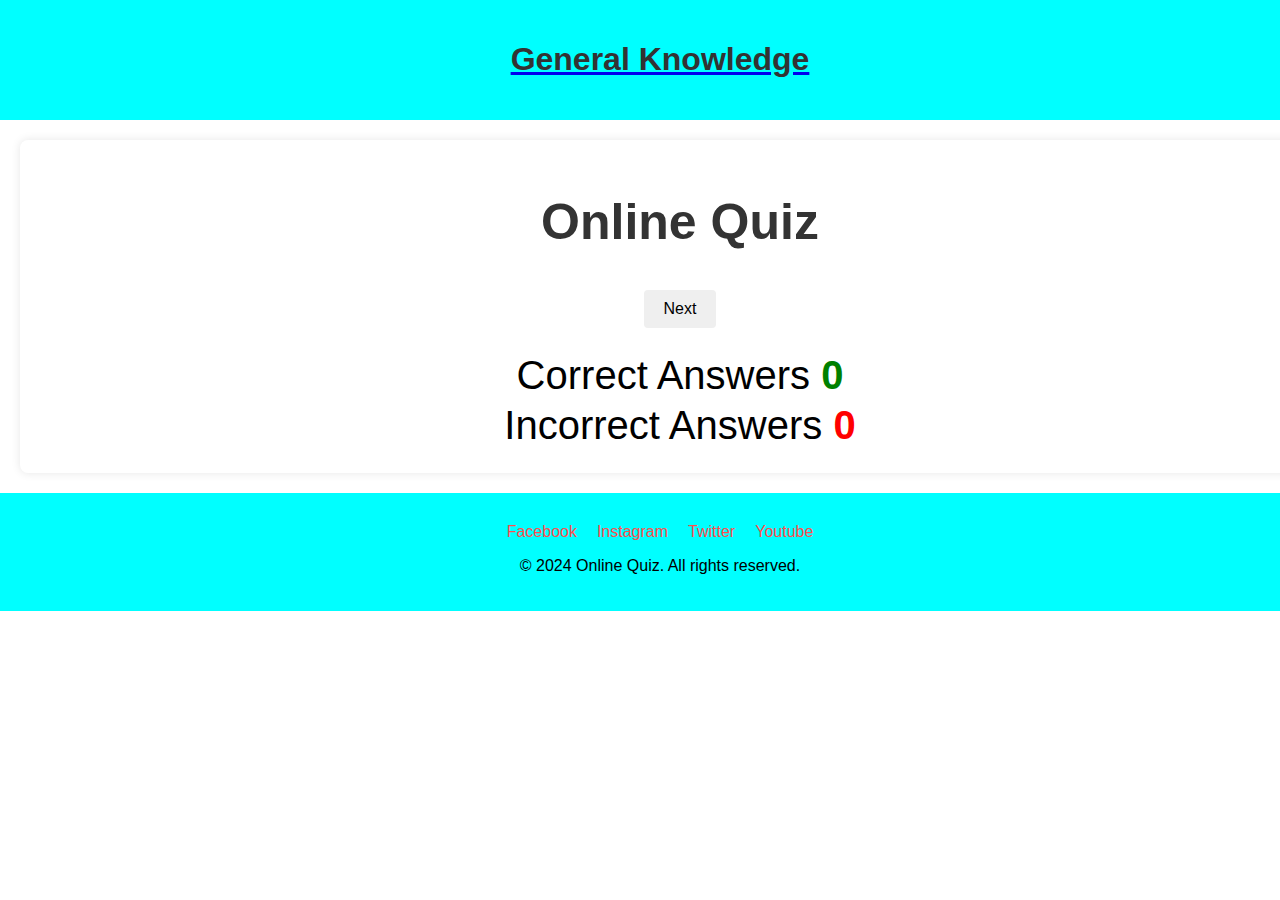
<file: index.html>
<!DOCTYPE html>
<html lang="en">

<head>
    <!-- Set the character set to UTF-8 for proper encoding -->
    <meta charset="UTF-8">
    <!-- Configure the viewport for responsive design -->
    <meta name="viewport" content="width=device-width, initial-scale=1.0">
    <meta name="description" content="Test your knowledge with our engaging online quiz. 
    Enjoy a variety of questions spanning different topics and challenge yourself. 
    Compete for high scores and have fun while learning. Start your quiz journey now!">
    <!-- Link to an external stylesheet for styling -->
    <link rel="stylesheet" href="assets/css/style.css">
    <!-- Set the title of the page -->
    <title>Online Quiz</title>
</head>

<body>
    <header>
        <a href="index.html">
            <h1>  <span>General Knowledge</span>
            </h1>
        </a>
    </header>
    

    <!-- Main container for the quiz -->
    <div class="container">
        <!-- Heading for the quiz -->
        <h1>Online Quiz</h1>
        <!-- Quiz container with question, options, answer input, and navigation buttons -->
        <div id="quiz-container">
            <!-- Container for displaying the current question -->
            <div id="question-container"></div>
            <!-- Container for displaying answer options -->
            <div id="options-container"></div>
        </div>
        <!-- Button for navigating to the next question -->
        <button onclick="nextQuestion()">Next</button>
        <!-- Container for displaying the quiz result -->
        <div id="result-container">
            <!-- Heading for displaying the user's score -->
            <h2>Your Score: <span id="score">0</span></h2>
        </div>
        <!-- Container for displaying additional score information -->
        <div class="score-space">
            <!-- Display the number of correct answers -->
            <p class="scores">Correct Answers <span id="scores">0</span></p>
            <!-- Display the number of incorrect answers -->
            <p class="scores">Incorrect Answers <span id="incorrectScores">0</span></p>
        </div>

        <div id="end-message" style="display: none;">
            <p>End of the Quiz! You scored: <span id="final-score"></span></p>
            <button onclick="playAgain()">Play Again</button>
        </div>


    </div>

   

    <footer>
        <div class="footer-content">
            <!-- Add social media links -->
            <ul class="social-sites">
                <li>
                    <a href="https://www.facebook.com" target="_blank" rel="noopener"
                        aria-label="Find us on Facebook (link opens in a new tab)">Facebook</a>
                </li>
                <li>
                    <a href="https://www.instagram.com" target="_blank" rel="noopener"
                        aria-label="Find us on Instagram (link opens in a new tab)">Instagram</a>
                </li>
                <li>
                    <a href="https://www.twitter.com" target="_blank" rel="noopener"
                        aria-label="Find us on Twitter (link opens in a new tab)"> Twitter</a>
                    <!-- Add a copyright notice -->
                </li>
                <li>
                    <a href="https://www.youtube.com" target="_blank" rel="noopener"
                        aria-label="Find us on Youtube (link opens in a new tab)">Youtube</a>
                    <!-- Add a copyright notice -->
                </li>
            </ul>
            <p>&copy; 2024 Online Quiz. All rights reserved.</p>
        </div>
    </footer>

    <script src="assets/js/script.js"></script>
</body>

</html>
</file>
<file: assets/css/style.css>
/* General styling for the entire page */
body {
    font-family: 'Arial', sans-serif;
    background-color: #fff;
    margin: 0;
    align-items: center;
    justify-content: center;
    min-height: 100vh;
    

}

/* Styling for the header section */
header {
    background-color: aqua;
    /* Header background color */
    color: #333;
    /* Text color */
    padding: 20px;
    /* Padding around the header content */
    justify-content: space-between;
    align-items: center;
    justify-content: center;
    width: 100%;
    text-align: center;

}



/* Styling for the navigation links */
nav {
    display: inline-flex;
    gap: 10px;
    /* Add some space between the navigation links */

}

nav a {
    text-decoration: none;
    color: #333;
    gap: 10px;
    font-size: 18px;
    
}

nav a:hover {
    text-decoration: none;
    /* Remove underline on hover */
}

/* Styling for the main container */
.container {
    text-align: center;
    justify-content: center;
    background-color: #fff;
    padding: 20px;
    border-radius: 8px;
    box-shadow: 0 0 10px rgba(0, 0, 0, 0.1);
    width: 100%;
    margin: 20px;
    font-size: 25px;
}

/* Styling for headings */
h1 {
    color: #333;
}

/* Styling for buttons */
button {
    padding: 10px 20px;
    font-size: 16px;
    cursor: pointer;
    margin: 5px;
    border: none;
    border-radius: 4px;
}


/* Styling for the quiz container */
#quiz-container {
    display: block;
    align-items: center;
}

/* Styling for the result container */
#result-container {
    display: none;
    margin-top: 20px;
}

/* Styling for the question container */
#question-container {
    font-size: 25px;
    margin-bottom: 10px;
    justify-content: center;
}

/* Styling for the options container */
#options-container {
    display: flex;
    flex-wrap: wrap;
    justify-content: center;
}

/* Styling for option buttons */
#options-container button {
    margin: 5px;
    padding: 10px 15px;
    font-size: 25px;
    cursor: pointer;
    border: 1px solid #ccc;
    border-radius: 4px;
}

/* Styling for score space container */
.score-space {
    margin-top: 20px;
}

/* Styling for scores */
.scores {
    font-size: 16px;
    margin: 5px;
    font-size: 40px;
}

/* Styling for correct scores */
#scores {
    color: green;
    font-weight: bold;
    font-size: 40px;
}

/* Styling for incorrect scores */
#incorrectScores {
    color: red;
    font-weight: bold;
    font-size: 40px;
}

/* Styling for the footer section */
footer {
    background-color: aqua;
    color: black;
    text-align: center;
    padding: 20px;
    width: 100%;
}

/* Styling for social media links */
.social-sites {
    list-style: none;
    padding: 0;
    display: flex;
    justify-content: center;
    margin-top: 10px;
}

.social-sites li {
    margin: 0 10px;
}

.social-sites a {
    color: #ff4d4d;
    text-decoration: none;
}

.social-sites a:hover {
    text-decoration: none;
}

/* Styling for the end message container */
#end-message {
    display: none;
    text-align: center;
    margin-top: 20px;
    padding: 20px;
    border: 2px solid #333;
    border-radius: 8px;
    background-color: #f8f8f8;
}

/* Styling for the end message text */
#end-message p {
    font-size: 18px;
    color: #333;
    margin-bottom: 15px;
}

/* Styling for the final score */
#final-score {
    font-weight: bold;
    color: #0066cc;
    font-size: 24px;
}

/* Styling for the "Play Again" button */
#end-message button {
    padding: 10px 20px;
    font-size: 16px;
    cursor: pointer;
    background-color: #4caf50;
    /* Green color*/
    color: #fff;
    border: none;
    border-radius: 4px;
    transition: background-color 0.3s ease;
    /* Smooth transition effect */

}

/* Hover effect for the "Play Again" button */
#end-message button:hover {
    background-color: #45a049;
    /* Darker green on hover, */
}
</file>
